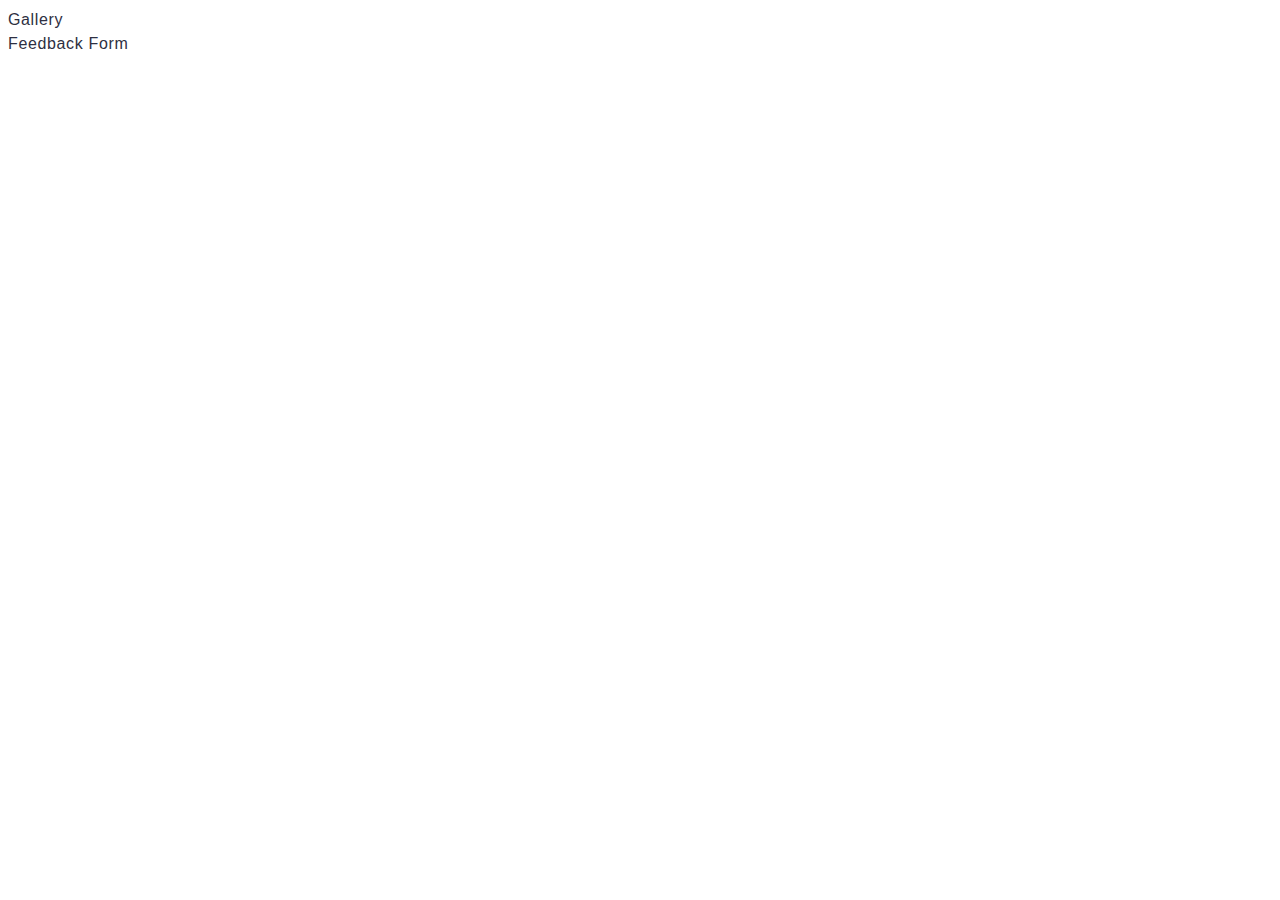
<file: src/index.html>
<!DOCTYPE html>
<html lang="en">
  <head>
    <meta charset="UTF-8" />
    <link rel="icon" type="image/svg+xml" href="/favicon.svg" />
    <meta name="viewport" content="width=device-width, initial-scale=1.0" />
    <title>Homework</title>
    <link rel="stylesheet" href="./css/styles.css" />
  </head>
  <body>
    <nav>
      <ul>
        <li><a href="./1-gallery.html">Gallery</a></li>
        <li><a href="./2-form.html">Feedback Form</a></li>
      </ul>
    </nav>
  </body>
</html>
</file>
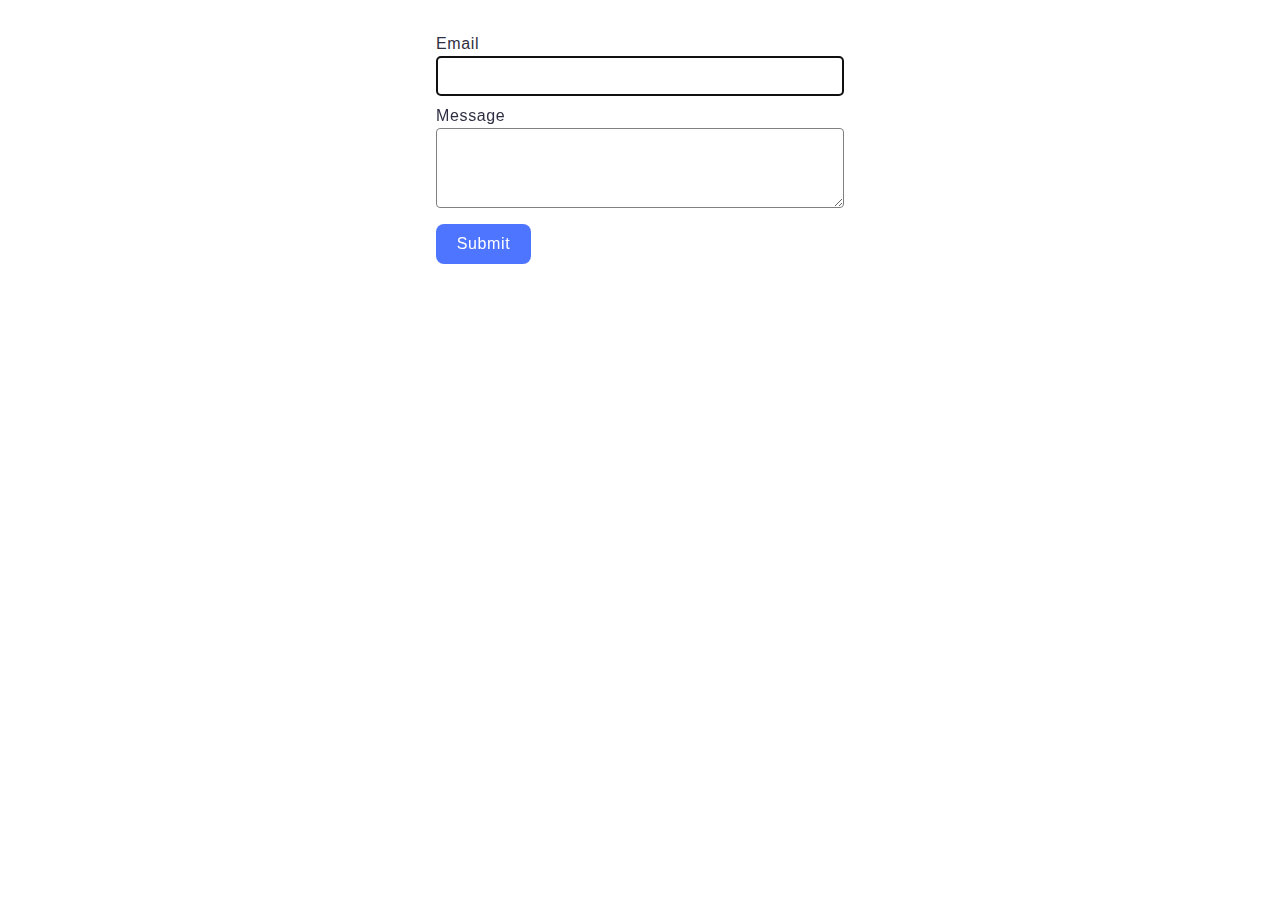
<file: src/2-form.html>
<!DOCTYPE html>
<html lang="en">
  <head>
    <meta charset="UTF-8" />
    <meta name="viewport" content="width=device-width, initial-scale=1.0" />
    <title>Feedback Form</title>
    <link rel="stylesheet" href="./css/styles.css" />
  </head>

  <body>
    <form class="feedback-form" autocomplete="off">
      <label>
        Email
        <input type="email" name="email" autofocus />
      </label>
      <label>
        Message
        <textarea name="message" rows="8"></textarea>
      </label>
      <button type="submit">Submit</button>
    </form>
    <script type="module" src="./js/2-form.js"></script>
  </body>
</html>
</file>
<file: src/css/styles.css>
h1,
h2,
h3,
h4,
h5,
h6,
p {
  margin: 0;
}

p:last-child {
  margin-bottom: 0;
}

ul {
  margin: 0;
  padding: 0;
  list-style: none;
}

a {
  color: currentColor;
  text-decoration: none;
}

button {
  cursor: pointer;
}

img {
  display: block;
  max-width: 100%;
  height: auto;
}
:root {
  font-family: Inter, Avenir, Helvetica, Arial, sans-serif;
  font-size: 16px;
  line-height: 24px;
  font-weight: 400;
  color: #242424;
  background-color: rgba(255, 255, 255, 0.87);
  font-synthesis: none;
  text-rendering: optimizeLegibility;
  -webkit-font-smoothing: antialiased;
  -moz-osx-font-smoothing: grayscale;
  -webkit-text-size-adjust: 100%;
}
.gallery {
  display: flex;
  max-width: 1440px;
  padding: 24px 156px;
  margin: 0 auto;
  justify-content: center;
  align-items: flex-start;
  gap: 24px;
  list-style: none;
  flex-wrap: wrap;
}
.gallery-item {
  width: calc((100% - 48px) / 3);
}
.gallery-link {
  text-decoration: none;
  color: #333;
}
.gallery-image {
  display: block;
  width: 100%;
  height: auto;
  background: rgba(46, 47, 66, 0.8);
}
/*----------FORM---------*/
body {
  display: block;
  justify-content: center;
  align-items: center;
  color: #2e2f42;
  font-size: 16px;
  font-style: normal;
  font-weight: 400;
  line-height: 1.5;
  letter-spacing: 0.04em;
}
form {
  margin: 0 auto;
  max-width: 408px;
  width: 100%;
  border-radius: 8px;
  background: #fff;
  padding: 24px;
}
label {
  display: block;
  margin-bottom: 8px;
}
input,
textarea {
  display: flex;
  border-radius: 4px;
  border: 1px solid #808080;
  width: 100%;
  padding: 8px;
  box-sizing: border-box;
}
input:focus,
textarea:focus {
  border-color: #000;
}
textarea {
  width: 100%;
  height: 80px;
  justify-content: center;
  align-items: center;
  color: #2e2f42;
  font-family: Montserrat, sans-serif;
  font-size: 16px;
  font-style: normal;
  font-weight: 400;
  line-height: 1.5;
  letter-spacing: 0.04em;
}
input {
  height: 40px;
  flex-direction: column;
  align-items: flex-start;
  gap: 8px;
}
button {
  margin-top: 16px;
  width: 95px;
  height: 40px;
  color: #fff;
  font-size: 16px;
  font-style: normal;
  font-weight: 500;
  line-height: 1.5;
  letter-spacing: 0.04em;
  cursor: pointer;
  display: flex;
  justify-content: center;
  align-items: center;
  gap: 10px;
  border: none;
  border-radius: 8px;
  background-color: #4e75ff;
}
button:hover {
  background-color: #6c8cff;
}
</file>
